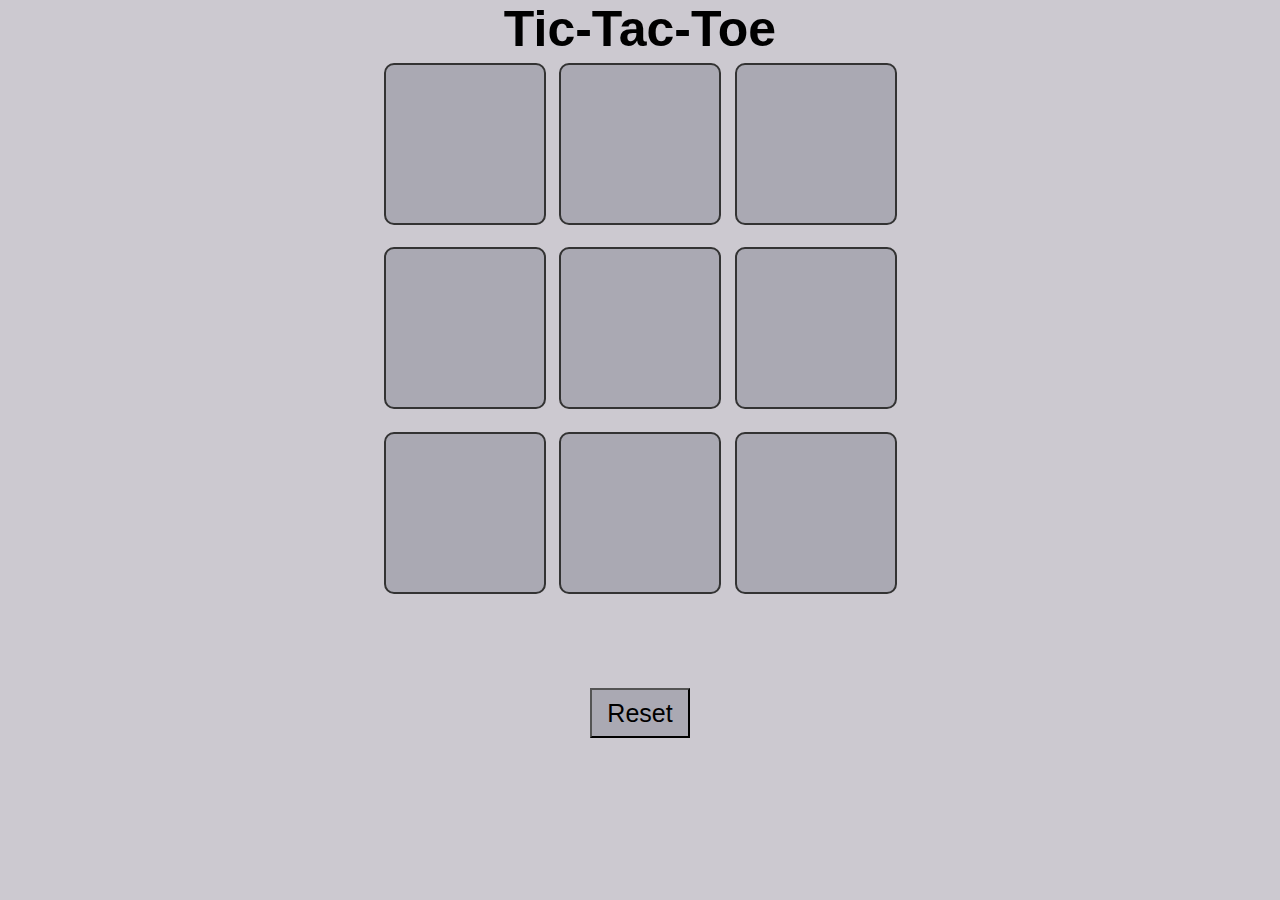
<file: design.html>
<!DOCTYPE html>
<html lang="en">
<head>
    <meta charset="UTF-8">
    <meta name="viewport" content="width=device-width, initial-scale=1.0">
    <title>Tic-Tac-Toe</title>
    <link rel="stylesheet" href="style.css">
</head>
<body>
    <div class ="container hide">
        <p id="msg">Winner</p>
    <button id="to">New Game</button>
    </div>
    <main>
    <h1>Tic-Tac-Toe</h1>
    <div class = "grid">
        <div class="game">
    <button class="box"></button>
    <button class="box"></button>
    <button class="box"></button>
    <button class="box"></button>
    <button class="box"></button>
    <button class="box"></button>
    <button class="box"></button>
    <button class="box"></button>
    <button class="box"></button>
    </div>
    </div>
    <button class="reset">Reset</button>
    </main>
    <script src = "tictac.js"></script>
</body>
</html>
</file>
<file: style.css>
*{
    margin: 0;
    padding: 0;
}
body{
    background-color: #Ccc9d0;
    text-align: center;
}
    h1{
    font-family: 'Franklin Gothic Medium', 'Arial Narrow', Arial, sans-serif;
    font-size: 50px;
    color: black;
    text-align: center;
}
.grid{
    height: 70vh;
    display: flex;
    justify-content: center;
}
.box{
    height: 18vmin;
    width:18vmin;
    border-radius: 10px;
    border: 2px solid #333;
    background-color: #aaa9b3;
    align-items: center;
    font-size: 10vmin;
    cursor: pointer;
}
.game{
    height: 60vmin;
    width: 60vmin;
    display: flex;
    flex-wrap: wrap;
    justify-content: center;
    gap: 1.5vmin;
    align-items: center;
}
.reset{
    height: 50px;
    width: 100px;
    background-color: #aaa9b3;
    color: black;
    font-size: 25px;
}
#to{
    font-size: 25px;
    color: black;
    font-weight: bold;
    background-color: #aaa9b3;
    height: 50px;
    width: 150px;
    border: 2px solid #333;
    border-radius: 10px;
    margin: 10px;
    cursor: pointer;
    }
    #msg{
        font-size: 50px;
        color :#000000;
    }
    .hide
    {
        display: none !important;
    }
    .container{
        font-size: 50px;
        background-color: #aaa9b3;
        border-radius: 10px;
        border: 2px solid #333;
        text-align: center;
    }
</file>
